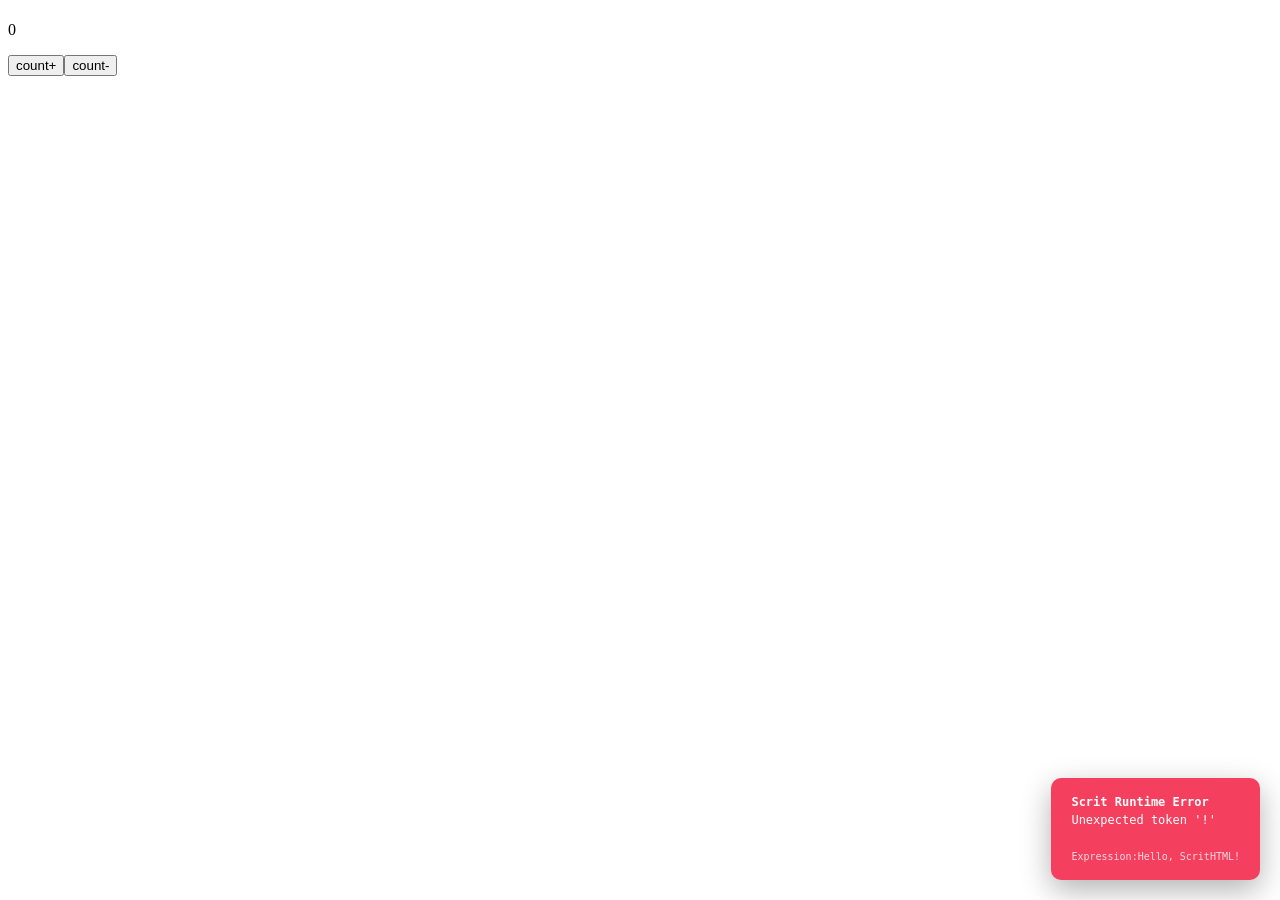
<file: hello.html>
<!DOCTYPE html>
<html>
<head>
  <title>ScritHTML Demo</title>

  <script src="scrit.js"></script>
</head>
<body>
  <script type="text/scrit">
  <!-- ScritHTML コードはここに記述します -->
  <$message>Hello, ScritHTML!</$message>
  <$count>0</$count>

  <h1>{ message }</h1>
  <p>{count}</p>
  <button @click="count++">count+</button>
  <button @click="count--">count-</button>
</script>
</body>
</html>
</file>
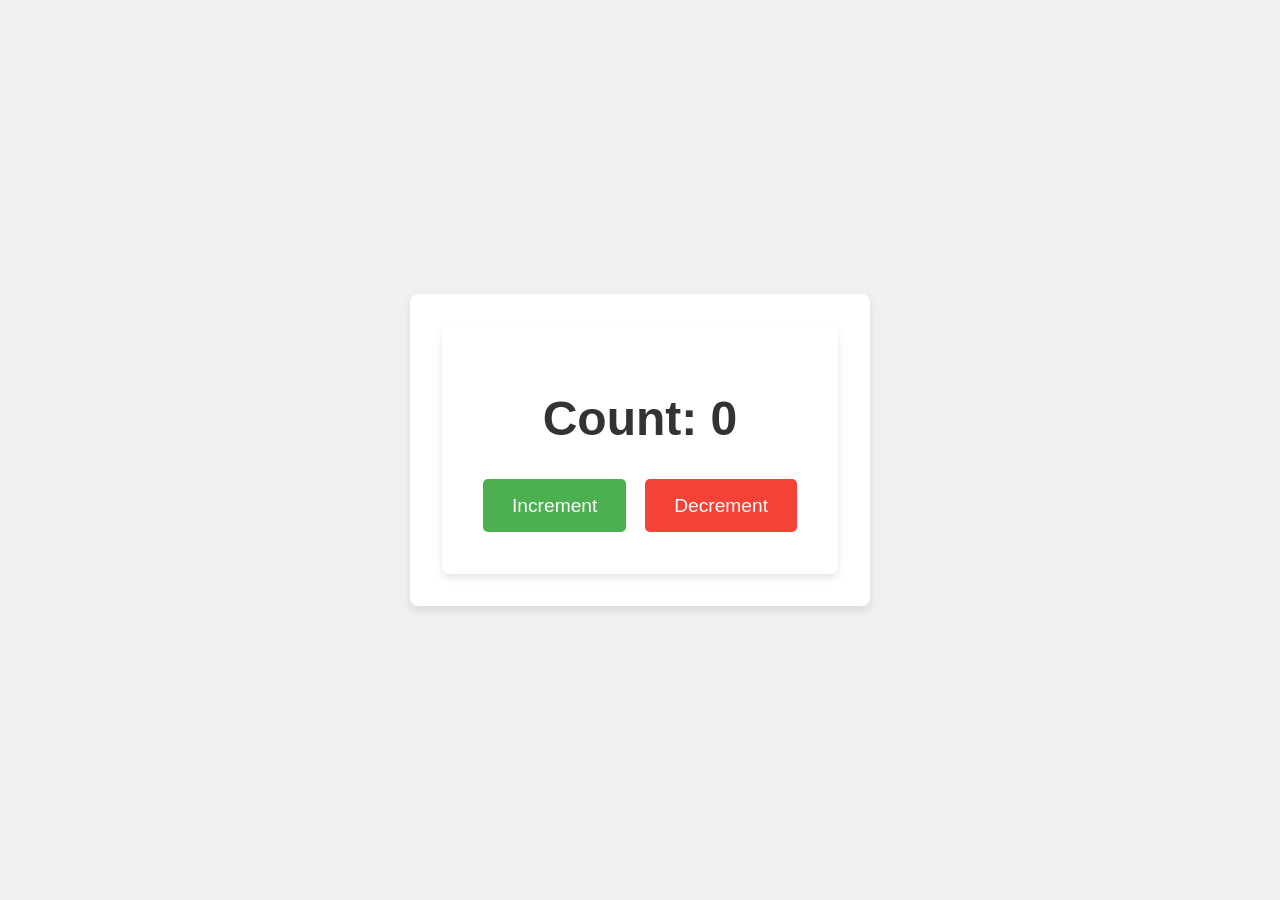
<file: apps/counter.html>
<!DOCTYPE html>
<html>
<head>
  <title>ScritHTML Counter App</title>
  <script src="../scrit.js"></script>
  <style>
    body { font-family: sans-serif; display: flex; flex-direction: column; align-items: center; justify-content: center; height: 100vh; margin: 0; background-color: #f0f0f0; }
    div { background-color: white; padding: 2em; border-radius: 8px; box-shadow: 0 4px 8px rgba(0,0,0,0.1); text-align: center; }
    h1 { font-size: 3em; margin-bottom: 0.5em; color: #333; }
    button { padding: 0.8em 1.5em; font-size: 1.2em; margin: 0.5em; border: none; border-radius: 5px; cursor: pointer; transition: background-color 0.3s; }
    button:hover { opacity: 0.9; }
    .increment { background-color: #4CAF50; color: white; }
    .decrement { background-color: #f44336; color: white; }
  </style>
</head>
<body>
  <script type="text/scrit">
  <div>
    <$count>0</$count>

    <h1>Count: { count }</h1>
    <button class="increment" @click="count++">Increment</button>
    <button class="decrement" @click="count--">Decrement</button>
  </div>
</script>
</body>
</html>
</file>
